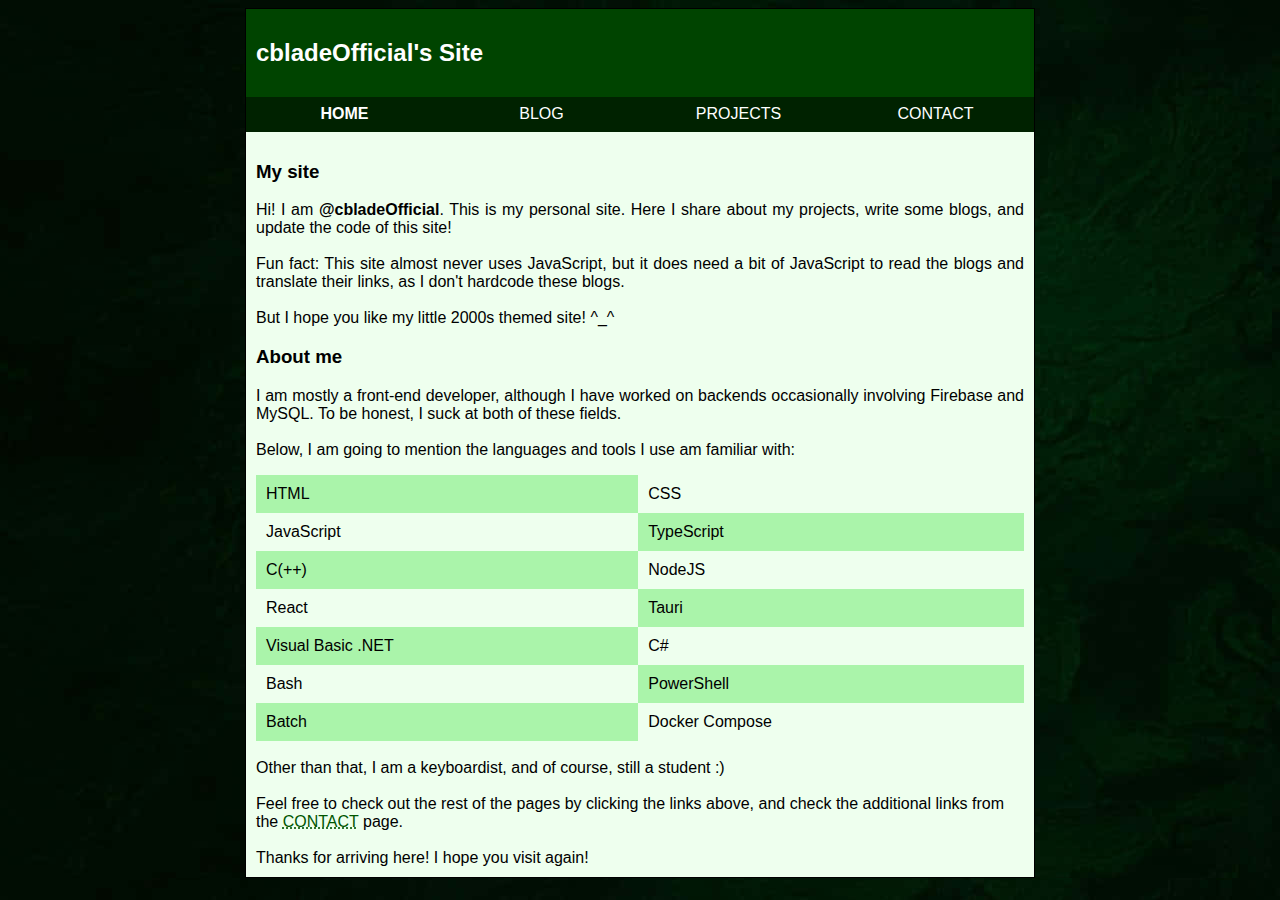
<file: index.html>
<!DOCTYPE html>
<html lang="en">

<head>
    <meta charset="UTF-8">
    <meta name="viewport" content="width=device-width, initial-scale=1.0">
    <title>cbladeOfficial's Site - Home</title>
    <link rel="stylesheet" href="style.css">
    
</head>

<body background="img/bg.jpg" text="white" alink="white" vlink="white" link="white">
    <table class="page-table" align="center" border="0" bordercolor="white" cellspacing="0">
        <tr class="header">
            <td colspan="999" style="padding: 10px;">
                <h2>cbladeOfficial's Site</h2>
            </td>
        </tr>
        <tr class="menu" align="center">
            <td>
                <div class="paddingmenu"><b>HOME</b></div>
            </td>
            <td><a href="blog.html">
                    <div class="paddingmenu">BLOG</div>
                </a></td>
            <td><a href="projects.html">
                    <div class="paddingmenu">PROJECTS</div>
                </a></td>
            <td><a href="contact.html">
                    <div class="paddingmenu">CONTACT</div>
                </a></td>
        </tr>
        <tr class="content-page">
            <td colspan="999">
                <h3>My site</h3>
                <p align="justify">
                    Hi! I am <b>@cbladeOfficial</b>. This is my personal site. Here I share about my projects, write
                    some blogs, and update the code of this site!<br><br>
                    Fun fact: This site almost never uses JavaScript, but it does need a bit of JavaScript to read the
                    blogs and translate their links, as I don't hardcode these blogs.<br><br>
                    But I hope you like my little 2000s themed site! ^_^
                </p>
                <h3>About me</h3>
                <p align="justify">
                    I am mostly a front-end developer, although I have worked on backends occasionally involving
                    Firebase and MySQL. To be honest, I suck at both of these fields.<br><br>
                    Below, I am going to mention the languages and tools I use am familiar with:
                </p>
                <table class="checkerboard" cellpadding="5" cellspacing="0" border="0">
                    <tr>
                        <td>HTML</td>
                        <td>CSS</td>
                    </tr>
                    <tr>
                        <td>JavaScript</td>
                        <td>TypeScript</td>
                    </tr>
                    <tr>
                        <td>C(++)</td>
                        <td>NodeJS</td>
                    </tr>
                    <tr>
                        <td>React</td>
                        <td>Tauri</td>
                    </tr>
                    <tr>
                        <td>Visual Basic .NET</td>
                        <td>C#</td>
                    </tr>
                    <tr>
                        <td>Bash</td>
                        <td>PowerShell</td>
                    </tr>
                    <tr>
                        <td>Batch</td>
                        <td>Docker Compose</td>
                    </tr>
                </table>
                <br>
                Other than that, I am a keyboardist, and of course, still a student :)<br><br>
                Feel free to check out the rest of the pages by clicking the links above, and check the additional links from the <a href="contact.html">CONTACT</a> page.<br><br>
                Thanks for arriving here! I hope you visit again!
            </td>
        </tr>
    </table>
</body>

</html>
</file>
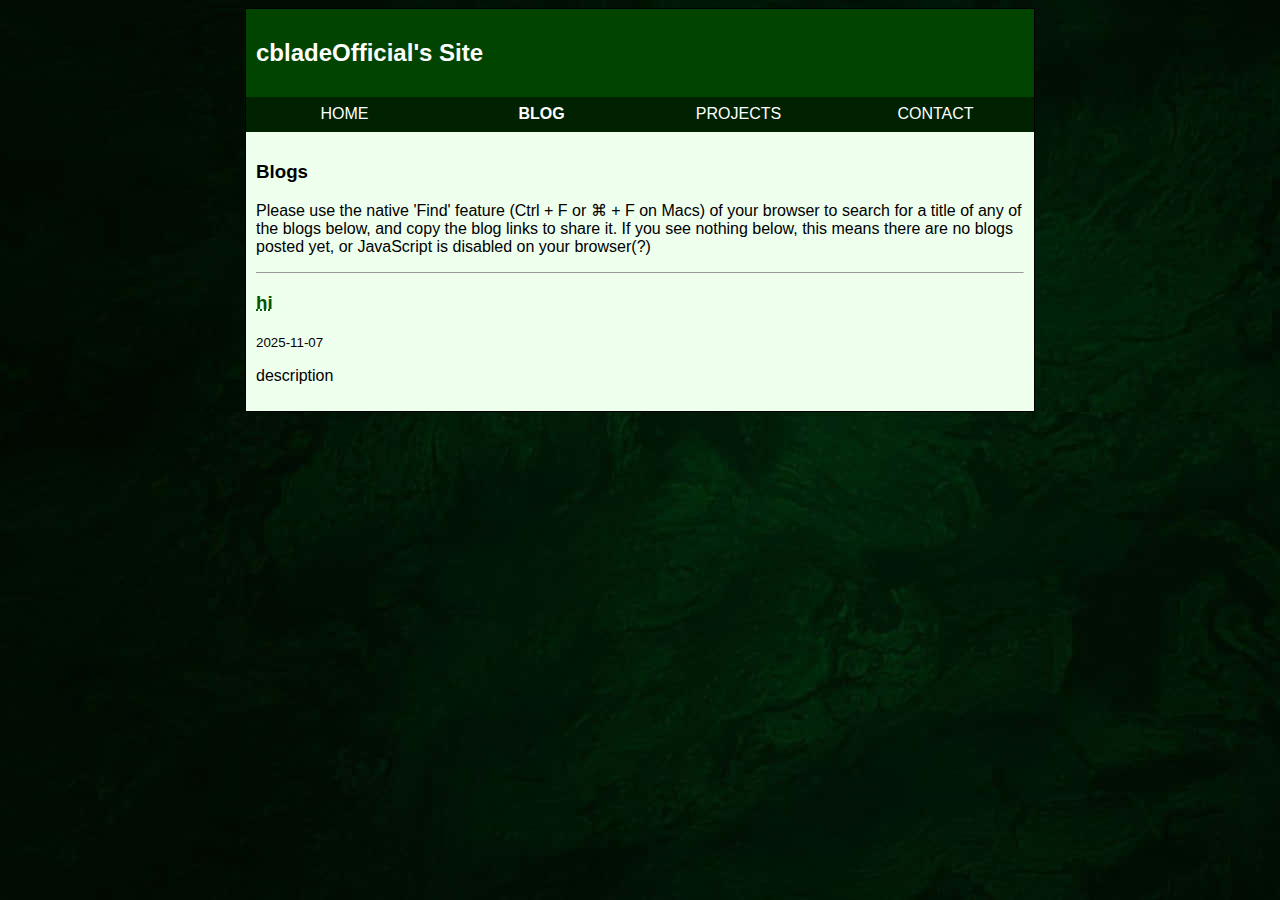
<file: blog.html>
<!DOCTYPE html>
<html lang="en">

<head>
    <meta charset="UTF-8">
    <meta name="viewport" content="width=device-width, initial-scale=1.0">
    <title>cbladeOfficial's Site - Blog</title>
    <link rel="stylesheet" href="style.css">
</head>

<body background="img/bg.jpg" text="white" alink="white" vlink="white" link="white" onload="getBlogList()">
    <table class="page-table" align="center" border="0" bordercolor="white" cellspacing="0">
        <tr class="header">
            <td colspan="999" style="padding: 10px;">
                <h2>cbladeOfficial's Site</h2>
            </td>
        </tr>
        <tr class="menu" align="center">
            <td><a href="index.html">
                    <div class="paddingmenu">HOME</div>
                </a></td>
            <td>
                <div class="paddingmenu"><b>BLOG</b></div>
            </td>
            <td><a href="projects.html">
                    <div class="paddingmenu">PROJECTS</div>
                </a></td>
            <td><a href="contact.html">
                    <div class="paddingmenu">CONTACT</div>
                </a></td>
        </tr>
        <tr class="content-page">
            <td colspan="999">
                <h3>Blogs</h3>
                <p>Please use the native 'Find' feature (Ctrl + F or ⌘ + F on Macs) of your browser to search for a title of any of the blogs below, and copy the blog links to share it. If you see nothing below, this means there are no blogs posted yet, or JavaScript is disabled on your browser(?)</p>
                <div id="posts">

                </div>
            </td>
        </tr>
    </table>
    <script src="script.js"></script>
</body>

</html>
</file>
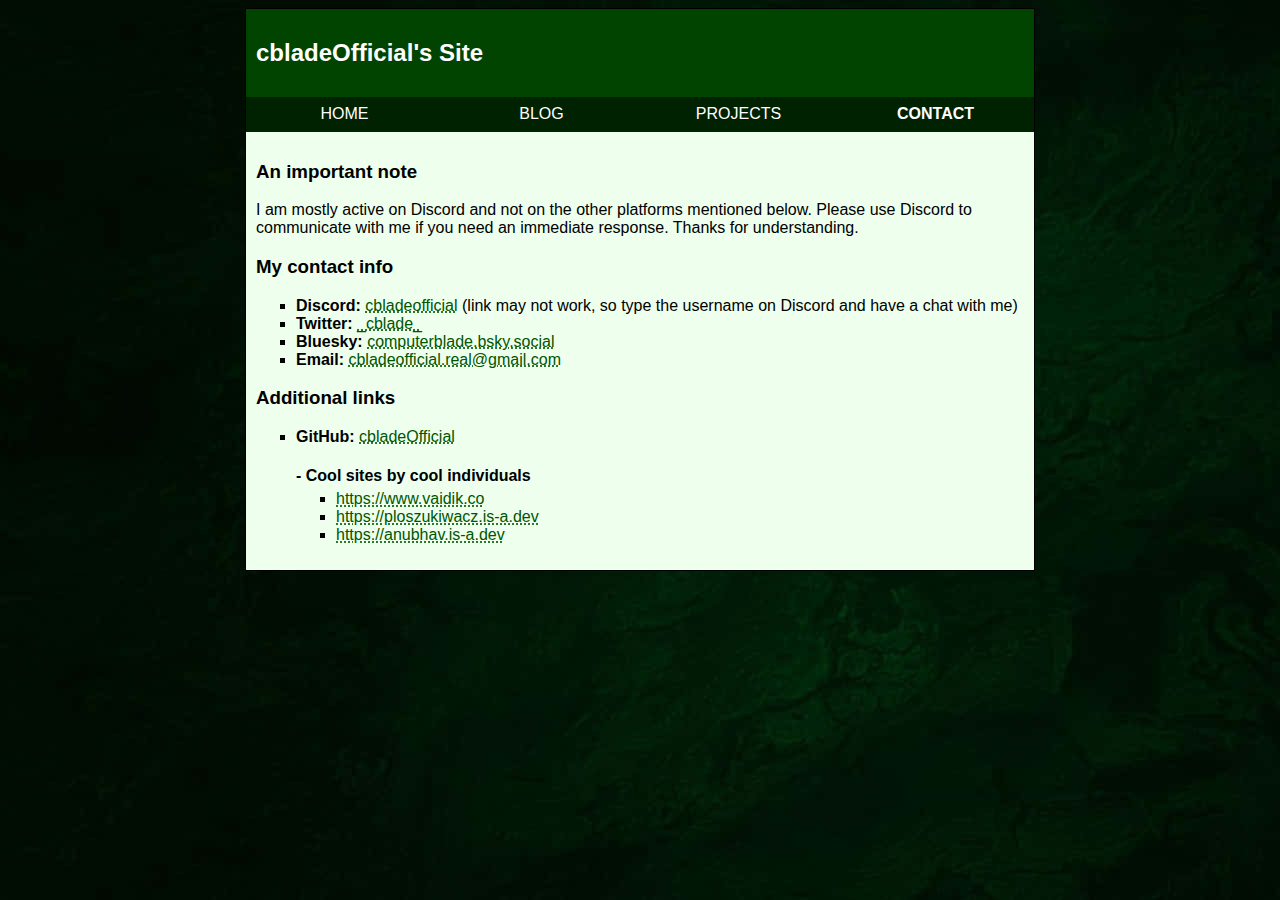
<file: contact.html>
<!DOCTYPE html>
<html lang="en">

<head>
    <meta charset="UTF-8">
    <meta name="viewport" content="width=device-width, initial-scale=1.0">
    <title>cbladeOfficial's Site - Contact</title>
    <link rel="stylesheet" href="style.css">
</head>

<body background="img/bg.jpg" text="white" alink="white" vlink="white" link="white">
    <table class="page-table" align="center" border="0" bordercolor="white" cellspacing="0">
        <tr class="header">
            <td colspan="999" style="padding: 10px;">
                <h2>cbladeOfficial's Site</h2>
            </td>
        </tr>
        <tr class="menu" align="center">
            <td><a href="index.html">
                <div class="paddingmenu">HOME</div>
            </a></td>
            <td><a href="blog.html">
                    <div class="paddingmenu">BLOG</div>
                </a></td>
            <td><a href="projects.html">
                    <div class="paddingmenu">PROJECTS</div>
                </a></td>
            <td>
                    <div class="paddingmenu"><b>CONTACT</b></div>
                </td>
        </tr>
        <tr class="content-page">
            <td colspan="999">
                <h3>An important note</h3>
                <p>I am mostly active on Discord and not on the other platforms mentioned below. Please use Discord to communicate with me if you need an immediate response. Thanks for understanding.</p>
                <h3>My contact info</h3>
                <ul type="square">
                    <li><b>Discord: </b><a href="https://discord.com/users/1032603689069846549">cbladeofficial</a> (link may not work, so type the username on Discord and have a chat with me)</li>
                    <li><b>Twitter: </b><a href="https://x.com/_cblade_">_cblade_</a></li>
                    <li><b>Bluesky: </b><a href="https://bsky.app/profile/computerblade.bsky.social">computerblade.bsky.social</a></li>
                    <li><b>Email: </b><a href="mailto:cbladeofficial.real@gmail.com">cbladeofficial.real@gmail.com</a></li>
                </ul>
                <h3>Additional links</h3>
                <ul type="square">
                    <li><b>GitHub: </b><a href="https://github.com/cbladeOfficial">cbladeOfficial</a></li>
                    <h4 style="margin-bottom: 0;padding-bottom: 0;">- Cool sites by cool individuals</h4>
                    <ul type="square" style="margin-top: 5px;padding-top: 0;">
                        <li><a href="https://www.vaidik.co">https://www.vaidik.co</a></li>
                        <li><a href="https://ploszukiwacz.is-a.dev">https://ploszukiwacz.is-a.dev</a></li>
                        <li><a href="https://anubhav.is-a.dev">https://anubhav.is-a.dev</a></li>
                    </ul>
                </ul>
            </td>
        </tr>
    </table>
</body>

</html>
</file>
<file: style.css>
/* CSS IS THERE FOR EXTRA CONTROL OVER STYLING, HOWEVER WE PLAN TO USE AS MUCH LESS AMOUNT OF CSS AS POSSIBLE... */

* {
    box-sizing: border-box;
    font-family: Verdana, Geneva, Tahoma, arial, sans-serif;
}

html, body {
    background-image: url('img/bg.jpg');
}

html .page-table {
    width: 62.5%;
    min-width: 62.5%;
    max-width: 62.5%;
    border: 1px solid black;
    height: 100;
}

.header {
    background-color: #040;
}

.menu {
    padding: 0 !important;
}

.menu td {
    width: 25%;
    background-color: #020;
}

.menu td:hover {
    background-color: #030;
    cursor: pointer;
    text-decoration: none;
}

a, .menu td:hover a {
    text-decoration: none;
}

.menu td:hover a {
    font-weight: bold;
}

a:hover {
    text-decoration: underline;
}

.paddingmenu {
    padding: 7.5px;
}

.content-page td {
    padding: 10px;
    background-color: #efe;
    color: black;
}

.content-page a {
    color: #050;
    text-decoration: underline dotted !important;
}

.content-page a:hover {
    text-decoration: underline !important;
}

.checkerboard {
    width: 100% !important;
    border: none !important;
}


/* testing area here */



.checkerboard td {
  width: 100px;
  /* height: 50px; */
}

/* Color pattern */
.checkerboard tr:nth-child(odd) td:nth-child(odd),
.checkerboard tr:nth-child(even) td:nth-child(even) {
  background-color: #aaf4aa;
}

#blogList, #blogList dd {
    margin-left: 25px;
    margin-top: 5px;
}

#bullet {
    user-select: none;
}

#postContent {
    width: 100%;
    height: 100%;
}
</file>
